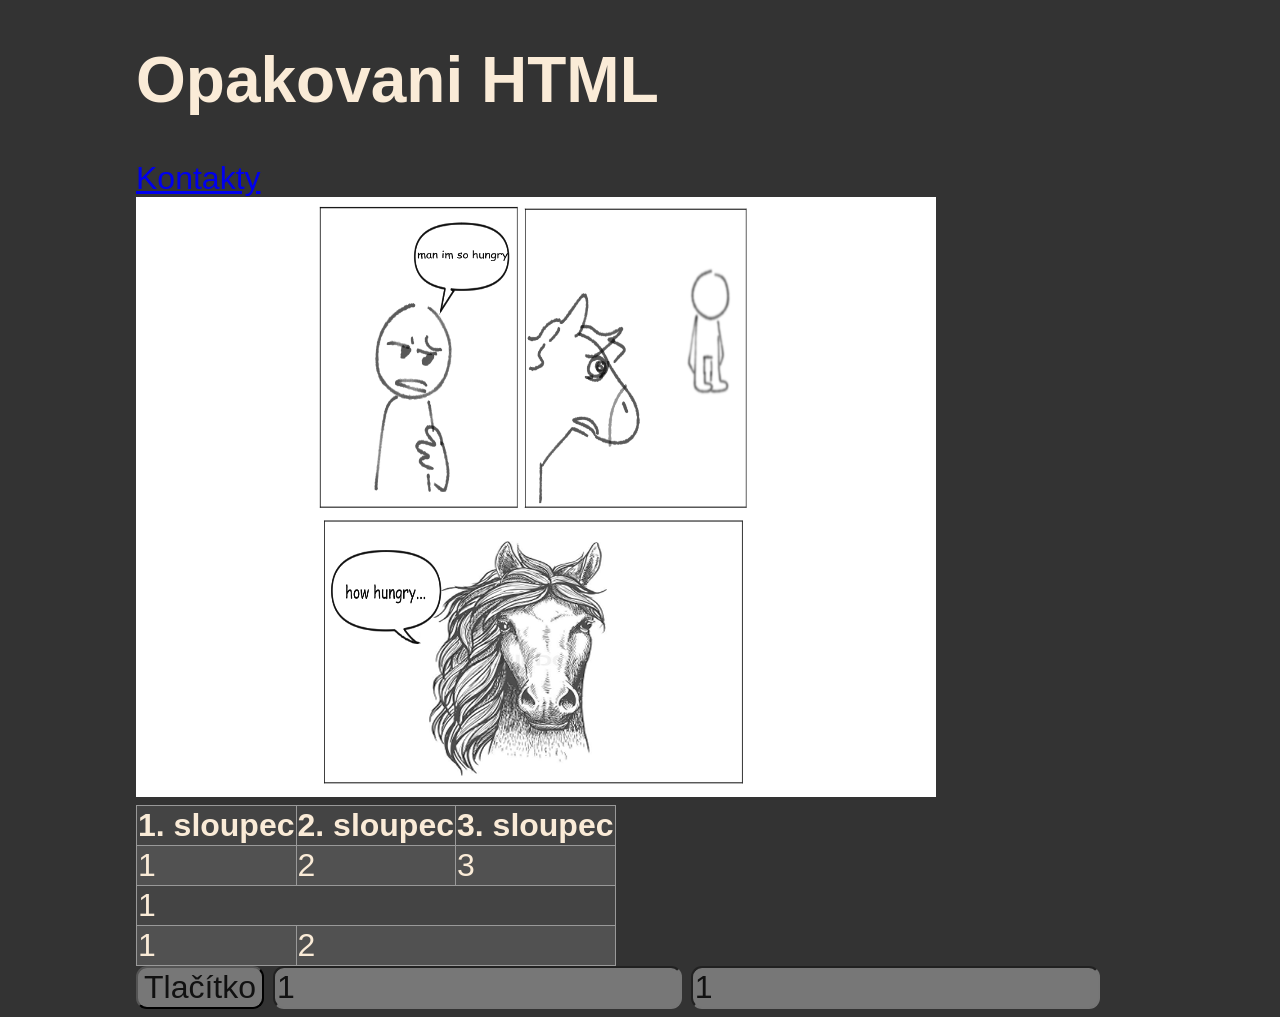
<file: HTML/index.html>
<!DOCTYPE html>
<html lang="cz">
<head>
    <meta charset="UTF-8">
    <meta name="viewport" content="width=device-width, initial-scale=1.0">
    <title>Document</title>
    <link rel="stylesheet" href="styles.css">
</head>
<body>
    <h1>Opakovani HTML</h1>
    <a href="kontakty.html">Kontakty</a><br>
    <img src="Horse.png" width="800" height="600" alt="Horse" title="How hungry...">
    <table>
        <tr>
            <th>1. sloupec</th>
            <th>2. sloupec</th>
            <th>3. sloupec</th>
        </tr>
        <tr>
            <td>1</td>
            <td>2</td>
            <td>3</td>
        </tr>
        <tr>
            <td colspan="3">1</td>
        </tr>
        <tr>
            <td>1</td>
            <td colspan="2">2</td>
        </tr>
    </table>
    <input type="button" value="Tlačítko" onclick="alert(Number(document.getElementById('vstup1').value) + Number(document.getElementById('vstup2').value))">
    <input id="vstup1" type="number" value="1" onchange="alert(this.value)">
    <input id="vstup2" type="number" value="1" onchange="alert(this.value)">
</body>
</html>
</file>
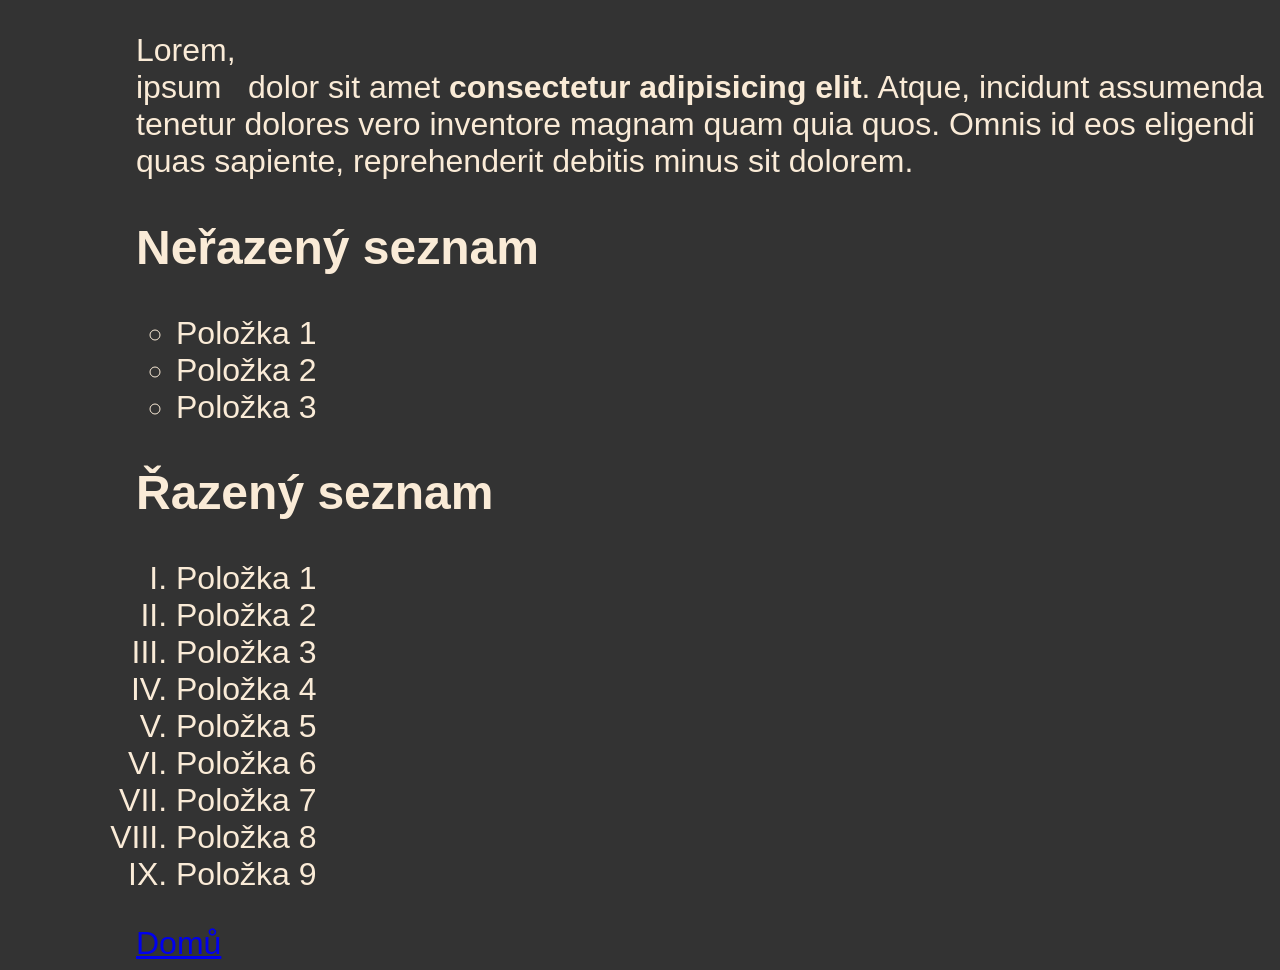
<file: HTML/kontakty.html>
<!DOCTYPE html>
<html lang="cz">
<head>
    <meta charset="UTF-8">
    <meta name="viewport" content="width=device-width, initial-scale=1.0">
    <title>Document</title>
    <link rel="stylesheet" href="styles.css">
</head>
<body>
    <p>Lorem, <br>ipsum &nbsp; dolor sit amet <strong>consectetur adipisicing elit</strong>. Atque, incidunt assumenda tenetur dolores vero inventore magnam quam quia quos. Omnis id eos eligendi quas sapiente, reprehenderit debitis minus sit dolorem.</p>
    <h2>Neřazený seznam</h2>
    <ul style="list-style-type: circle;">
        <li>Položka 1</li>
        <li>Položka 2</li>
        <li>Položka 3</li>
    </ul>
    <h2>Řazený seznam</h2>
    <ol type="I">
        <li>Položka 1</li>
        <li>Položka 2</li>
        <li>Položka 3</li>
        <li>Položka 4</li>
        <li>Položka 5</li>
        <li>Položka 6</li>
        <li>Položka 7</li>
        <li>Položka 8</li>
        <li>Položka 9</li>
    </ol>
    <a href="index.html">Domů</a>
</body>
</html>
</file>
<file: HTML/styles.css>
body {
    padding-left: 10%;
    background-color: #333333;
    color: antiquewhite;
    font-size: 2em;
    font-family: sans-serif;
}
tbody{
    background-color: #444444;
}
thead{
    background-color: #222222;
}
input{
    background-color: #777777;
    color: #111111;
    font-size: 1em;
    font-family: sans-serif;
    border-radius: 11px;
}
table, th, td{
    border: 0.5px solid #999999;
    border-collapse: collapse;
}
tr:nth-child(even){background-color: #515151;}
</file>
